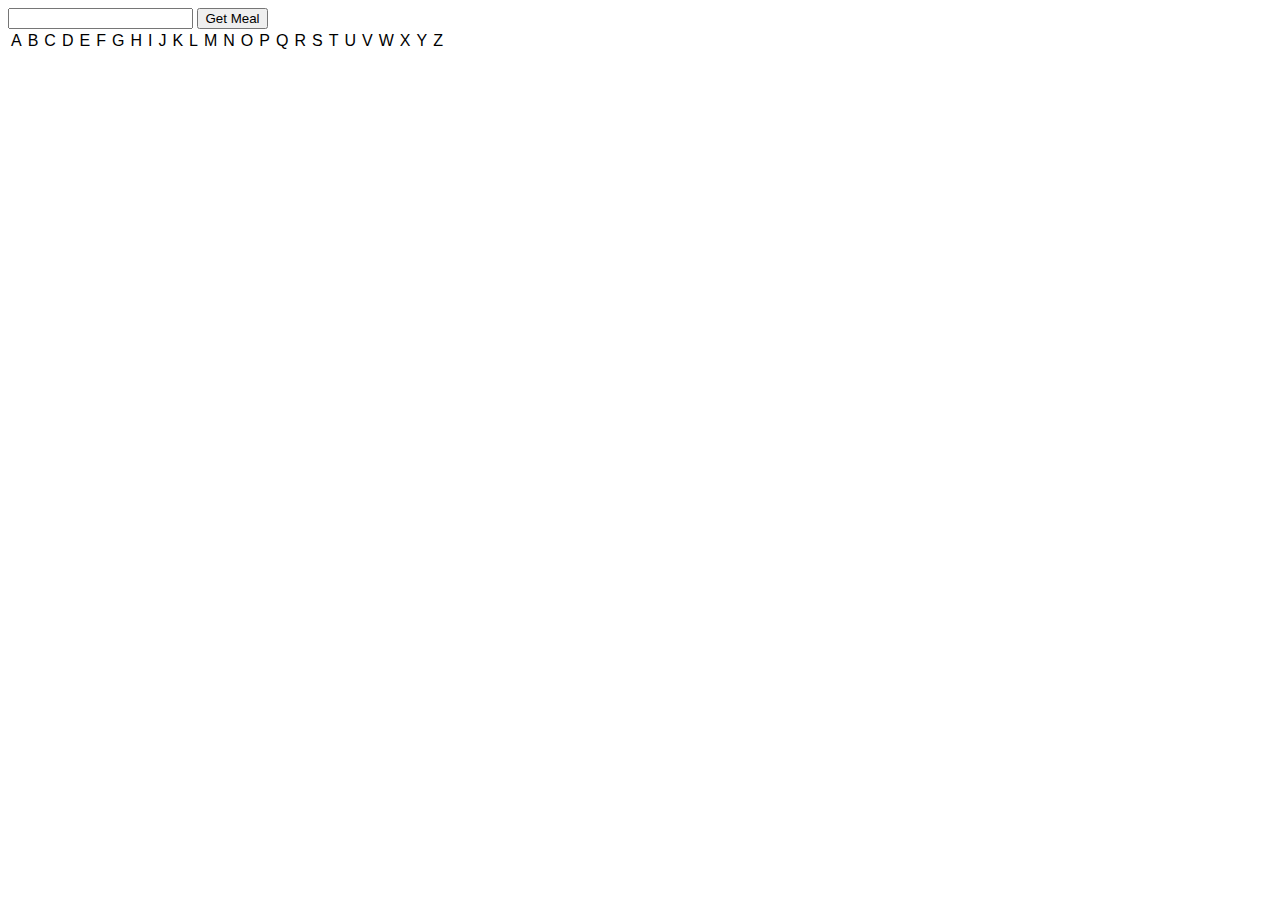
<file: ajax-calls/index.html>
<html>
  <head>
    <title>Git Example</title>
    <link rel="stylesheet" type="text/css" href="./style.css" />
  </head>
  <body id="body">
    <div class="interactions">
      <input id="meal-name" />
      <button id="get-meal">Get Meal</button>
    </div>
    <div id="meals-container"></div>
    <script src="./script.js"></script>
  </body>
</html>
</file>
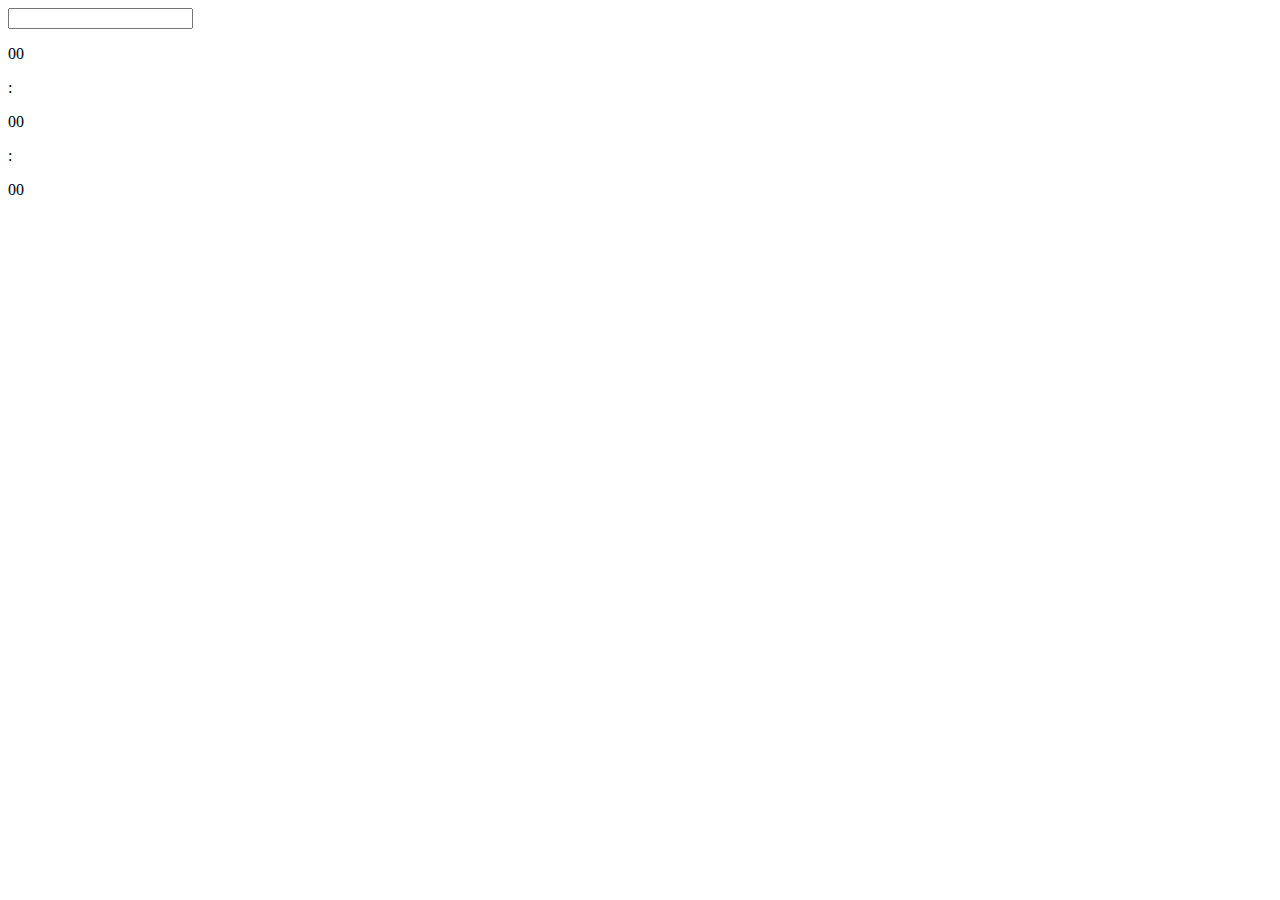
<file: async-programing/index.html>
<html>
  <head>
    <title>Git Example</title>
  </head>
  <body id="body">
    <input id="text" />
    <div class = "container">
    <p id="hour">00</p>
    :
    <p id="minutes">00</p>
    :
    <p id="seconds">00</p>
    </div>
    <script src="./script.js"></script>
  </body>
</html>
</file>
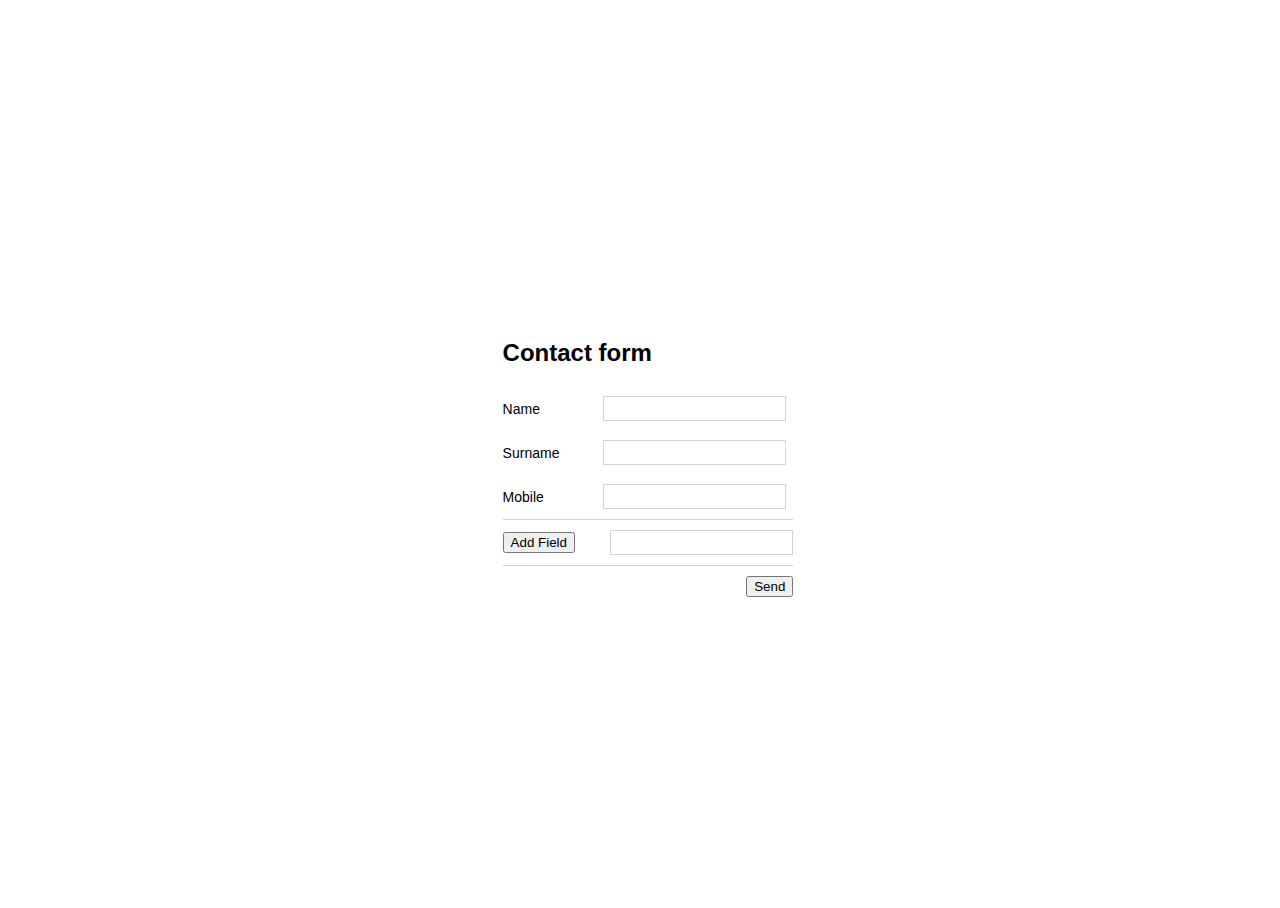
<file: dom-manipulation/index.html>
<html>
  <head>
    <title>Dom Manipulation Homework</title>
    <link type="text/css" rel="stylesheet" href="./style.css" />
  </head>
  <body id="body">
    <div id="form-container">
      <h2>Contact form</h2>
      <div id="form-fields">
        <div class="field">
          <p>Name</p>
          <input class="field-input" id="name" autocomplete="off" />
        </div>
        <div class="field">
          <p>Surname</p>
          <input class="field-input" id="surname" autocomplete="off" />
        </div>
        <div class="field">
          <p>Mobile</p>
          <input class="field-input" id="mobile" autocomplete="off" />
        </div>
      </div>
      <div class="add-field-container">
        <button id="addFiled">Add Field</button>
        <input id="fieldName" />
      </div>

      <button id="send">Send</button>
    </div>

    <script src="./script.js"></script>
  </body>
</html>
</file>
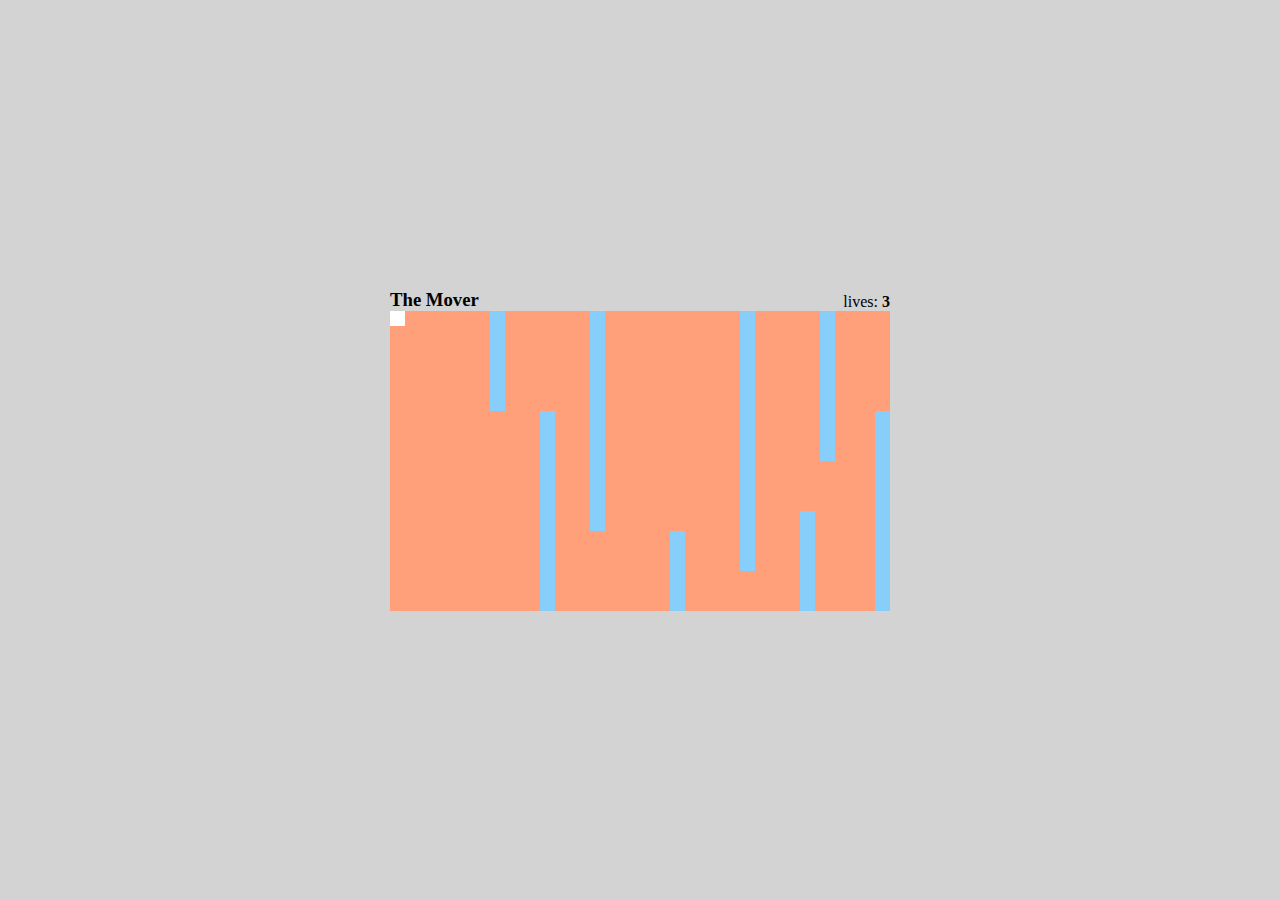
<file: the-mover/index.html>
<html>
  <head>
    <title>OOP WorkShop</title>
    <link rel="stylesheet" type="text/css" href="./style.css" />
  </head>
  <body>
    <div class="container">
      <div class="title">
        <h3 class="title">The Mover</h3>
        <p>lives: <span id="lives">3</span></p>
      </div>
      <div id="game" class="game">
        <div class="obstacle" id="o1"></div>
        <div class="obstacle" id="o2"></div>
        <div class="obstacle" id="o3"></div>
        <div class="obstacle" id="o4"></div>
        <div class="obstacle" id="o5"></div>
        <div class="obstacle" id="o6"></div>
        <div class="obstacle" id="o7"></div>
        <div class="obstacle" id="o8"></div>
        <div id="player"></div>
      </div>
    </div>
    <script src="./script.js"></script>
  </body>
</html>
</file>
<file: ajax-calls/style.css>
body {
  font-family: Arial, Helvetica, sans-serif;
}

#meals-container {
  display: flex;
  flex-direction: column;
  margin-top: 10px;
}

p {
  margin: 0;
}

#parentDiv{
  display: flex;
  flex-direction: row;
}
</file>
<file: dom-manipulation/style.css>
html,
body {
  width: 100%;
  height: 100%;
  font-family: Arial, Helvetica, sans-serif;
}

body {
  display: flex;
  align-items: center;
  justify-content: center;
}

input {
  height: 25px;
  outline: none;
  border: 1px solid lightgray;
}

button {
  outline: none;
}

.field {
  display: flex;
  align-items: center;
}

.field p {
  width: 100px;
  font-size: 14px;
}

.field input:focus {
  box-shadow: 0px 0px 2px 2px rgba(0, 0, 0, 0.2);
}

.add-field-container {
  border-top: 1px solid lightgray;
  border-bottom: 1px solid lightgray;
  padding-top: 10px;
  padding-bottom: 10px;
}

#addFiled {
  margin-right: 31px;
}

#send {
  float: right;
  margin-top: 10px;
}
</file>
<file: the-mover/style.css>
body {
  background: lightgrey;
}

.container {
  position: absolute;
  top: 50%;
  left: 50%;
  transform: translate(-50%, -50%);
}

.title {
  margin: 0;
}

.game {
  width: 500px;
  height: 300px;
  position: relative;
  background: lightsalmon;
}

.obstacle {
  position: absolute;
  background: lightskyblue;
  width: 15px;
}

#o1 {
  top: 0;
  left: 100px;
  height: 100px;
}

#o2 {
  bottom: 0;
  left: 150px;
  height: 200px;
}

#o3 {
  top: 0;
  left: 200px;
  height: 220px;
}

#o4 {
  bottom: 0;
  left: 280px;
  height: 80px;
}

#o5 {
  top: 0;
  left: 350px;
  height: 260px;
}

#o6 {
  bottom: 0;
  left: 410px;
  height: 100px;
}

#o7 {
  top: 0;
  left: 430px;
  height: 150px;
}

#o8 {
  bottom: 0;
  left: 485px;
  height: 200px;
}

#player {
  position: absolute;
  top: 0;
  left: 0;
  width: 15px;
  height: 15px;
  background: white;
}

.title {
  display: flex;
  align-items: flex-end;
}

.title p {
  margin: 0;
  margin-left: auto;
}

#lives {
  font-weight: bold;
}
</file>
